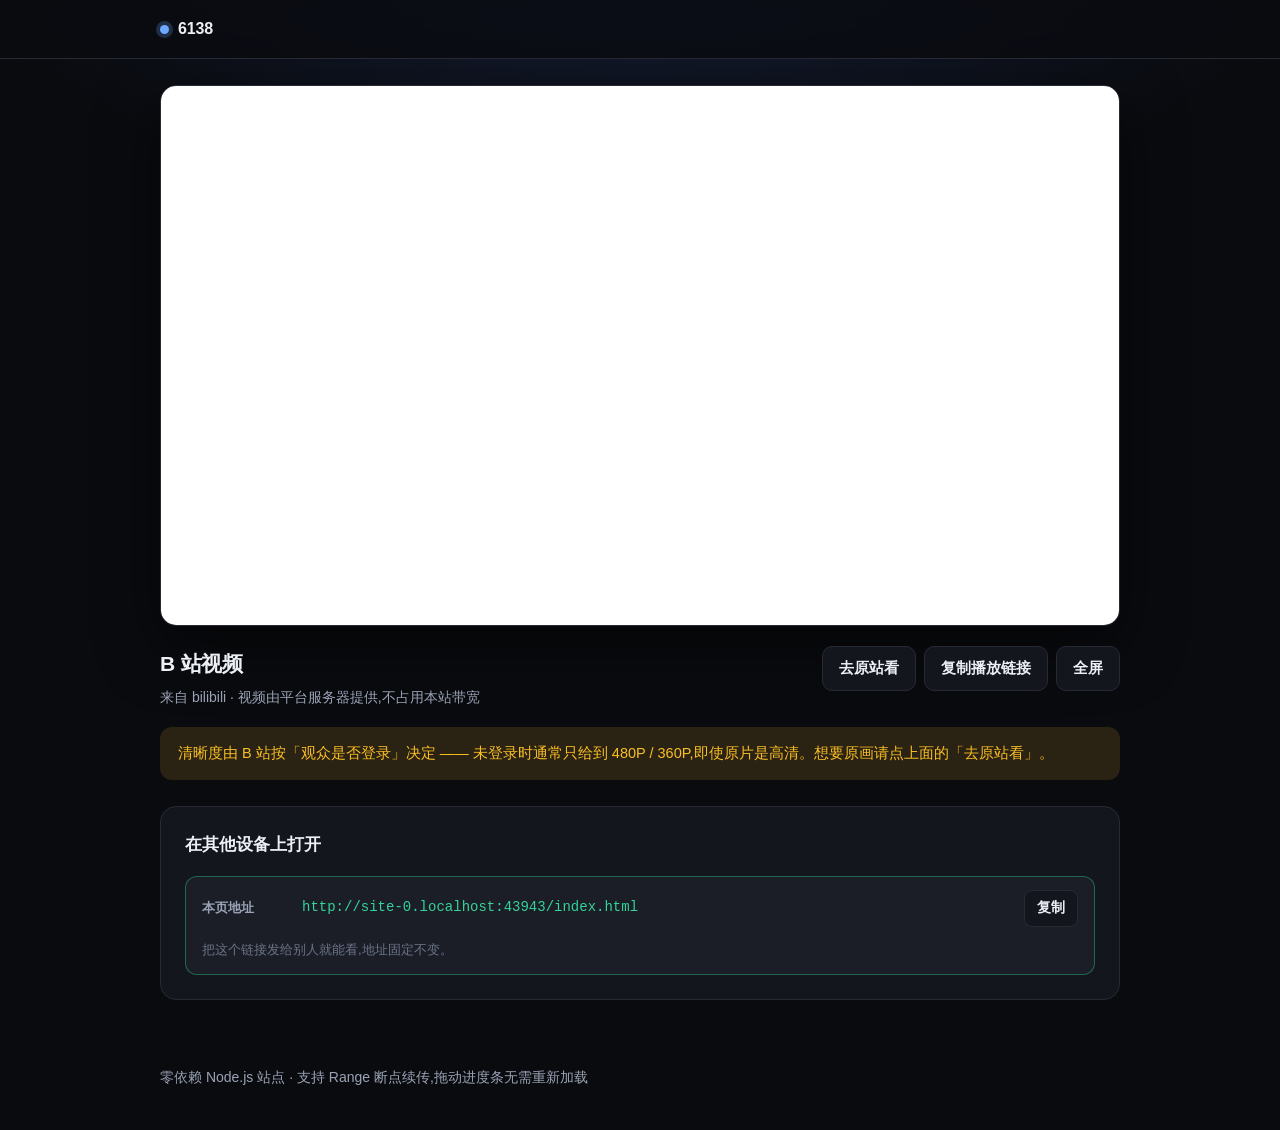
<file: index.html>
<!DOCTYPE html>
<html lang="zh-CN">
<head>
<meta charset="UTF-8">
<meta name="viewport" content="width=device-width, initial-scale=1, viewport-fit=cover">
<title>视频</title>
<meta name="description" content="一个只放一个视频的网页。">
<meta name="theme-color" content="#0a0b0f">
<link rel="icon" href="data:image/svg+xml,<svg xmlns='http://www.w3.org/2000/svg' viewBox='0 0 100 100'><text y='.9em' font-size='88'>🎬</text></svg>">
<link rel="stylesheet" href="css/style.css">
</head>
<body>

<header class="topbar">
  <div class="wrap topbar-inner">
    <span class="brand"><span class="brand-dot"></span><span id="site-title">视频</span></span>
    <span class="subtitle" id="site-subtitle"></span>
  </div>
</header>

<main class="wrap">

  <!-- 播放器 -->
  <section id="player-view" class="hidden">
    <div class="stage">
      <video id="video" controls playsinline preload="metadata" controlslist="nodownload"></video>
      <iframe id="embed" class="hidden" title="视频播放器" frameborder="0" scrolling="no"
              allow="autoplay; fullscreen; picture-in-picture; encrypted-media" allowfullscreen></iframe>
    </div>

    <div class="meta-bar">
      <div class="meta-text">
        <h1 id="video-name">—</h1>
        <p class="muted small" id="video-meta"></p>
      </div>
      <div class="actions">
        <a class="btn" id="download-btn" href="/download" download>下载</a>
        <a class="btn hidden" id="origin-btn" href="#" target="_blank" rel="noopener">去原站看</a>
        <button class="btn" type="button" id="copy-stream">复制播放链接</button>
        <button class="btn" type="button" id="fullscreen">全屏</button>
      </div>
    </div>

    <div id="format-warning" class="notice notice-warn hidden"></div>
  </section>

  <!-- 还没有视频 -->
  <section id="empty-view" class="hidden">
    <div class="empty-card">
      <div class="empty-icon">📼</div>
      <h1>还没有视频</h1>
      <p class="lead" id="empty-lead">三种方式任选其一,推荐后两种 —— 视频由平台或对象存储提供,不占用本机带宽。</p>

      <div class="path-box" id="path-box">
        <code id="video-dir">videos/</code>
        <button class="btn btn-sm" type="button" id="copy-dir">复制路径</button>
      </div>

      <ul class="tips">
        <li><b>① 本地文件</b> —— 把视频放进上面的目录,刷新本页即可,不用重启服务。<br>
          适合:局域网观看、本机带宽充裕(服务器 / 家宽)。</li>
        <li><b>② 外部直链(推荐)</b> —— 视频放到对象存储或 CDN,用直链播放。<br>
          <code>VIDEO_URL=https://你的存储/视频.mp4 npm start</code><br>
          适合:本机上行带宽小(校园网、4G),观众要秒开和流畅拖动。</li>
        <li><b>③ 平台嵌入(最省事)</b> —— 直接把 B 站 / YouTube 的分享链接交给它。<br>
          <code>VIDEO_PAGE=https://www.bilibili.com/video/BV1xx411c7mD npm start</code><br>
          适合:视频本来就要发到平台,顺便当播放源。</li>
      </ul>

      <p class="muted small" style="margin-top:22px">
        为什么推荐 ②③:如果本站跑在带宽很小的网络上,页面几 KB 能秒开,
        但自己往外发视频会卡到不可用。把视频交给带宽充裕的地方托管,网站只做外壳最快。
      </p>
    </div>
  </section>

  <!-- 分享 -->
  <section class="card share">
    <h2>在其他设备上打开</h2>
    <div id="share-body" class="share-body">
      <p class="muted small">正在检测可用地址…</p>
    </div>
  </section>

</main>

<footer class="site-footer">
  <div class="wrap">
    <p class="muted small">零依赖 Node.js 站点 · 支持 Range 断点续传,拖动进度条无需重新加载</p>
  </div>
</footer>

<div id="toast-area"></div>

<script>window.__STATUS_URL__ = "status.json";</script>
<script src="js/app.js"></script>
</body>
</html>
</file>
<file: css/style.css>
/* ==========================================================================
   单视频站点 — 深色影院风格
   ========================================================================== */

:root {
  --bg: #0a0b0f;
  --surface: #14161d;
  --surface-2: #1b1e27;
  --fg: #eceff5;
  --fg-soft: #9aa3b5;
  --fg-faint: #6b7387;
  --border: #262a35;
  --accent: #6ea8fe;
  --accent-soft: #16203a;
  --warn: #fbbf24;
  --warn-soft: #2a2213;
  --ok: #34d399;
  --ok-soft: #12271f;
  --radius: 16px;
  --font: -apple-system, BlinkMacSystemFont, "Segoe UI", "PingFang SC",
          "Hiragino Sans GB", "Microsoft YaHei", "Noto Sans CJK SC", sans-serif;
  --mono: ui-monospace, SFMono-Regular, Menlo, Consolas, monospace;
  color-scheme: dark;
}

* { box-sizing: border-box; }

body {
  margin: 0;
  min-height: 100vh;
  background:
    radial-gradient(90% 60% at 50% -10%, #16203a 0%, transparent 60%),
    var(--bg);
  background-attachment: fixed;
  color: var(--fg);
  font-family: var(--font);
  font-size: 16px;
  line-height: 1.7;
  -webkit-font-smoothing: antialiased;
}

.wrap { width: 100%; max-width: 1000px; margin: 0 auto; padding: 0 20px; }
.hidden { display: none !important; }
.muted { color: var(--fg-soft); }
.small { font-size: 14px; }
code { font-family: var(--mono); font-size: .9em; }

:focus-visible { outline: 2px solid var(--accent); outline-offset: 2px; border-radius: 8px; }

/* ---------------------------------------------------------------- 顶栏 */

.topbar {
  position: sticky; top: 0; z-index: 10;
  background: rgba(10, 11, 15, .82);
  backdrop-filter: saturate(160%) blur(12px);
  border-bottom: 1px solid var(--border);
}
.topbar-inner { display: flex; align-items: center; gap: 14px; height: 58px; }

.brand { display: inline-flex; align-items: center; gap: 9px; font-weight: 650; letter-spacing: -.01em; }
.brand-dot {
  width: 9px; height: 9px; border-radius: 50%;
  background: var(--accent);
  box-shadow: 0 0 0 4px color-mix(in srgb, var(--accent) 22%, transparent);
}
.subtitle { color: var(--fg-faint); font-size: 14px; }

/* -------------------------------------------------------------- 播放区 */

.stage {
  margin: 26px 0 0;
  background: #000;
  border: 1px solid var(--border);
  border-radius: var(--radius);
  overflow: hidden;
  box-shadow: 0 20px 60px rgba(0, 0, 0, .55);
}
video {
  display: block;
  width: 100%;
  max-height: 74vh;
  background: #000;
  aspect-ratio: 16 / 9;
}

/* 平台嵌入(B 站 / YouTube)用 iframe,同样撑满 16:9 */
.stage iframe {
  display: block;
  width: 100%;
  aspect-ratio: 16 / 9;
  border: 0;
  background: #000;
}

.meta-bar {
  display: flex; align-items: flex-start; justify-content: space-between;
  gap: 18px; flex-wrap: wrap;
  margin: 20px 0 0;
}
.meta-text h1 { margin: 0 0 4px; font-size: 21px; letter-spacing: -.01em; word-break: break-all; }
.meta-text p { margin: 0; }

.actions { display: flex; gap: 8px; flex-wrap: wrap; }

.btn {
  display: inline-flex; align-items: center; justify-content: center; gap: 7px;
  padding: 9px 16px;
  font: inherit; font-size: 14.5px; font-weight: 600;
  color: var(--fg);
  background: var(--surface);
  border: 1px solid var(--border);
  border-radius: 10px;
  cursor: pointer;
  text-decoration: none;
  transition: border-color .15s, color .15s, transform .15s, background .15s;
  white-space: nowrap;
}
.btn:hover { border-color: var(--accent); color: var(--accent); text-decoration: none; transform: translateY(-1px); }
.btn-sm { padding: 6px 12px; font-size: 13.5px; border-radius: 8px; }
.btn.primary { background: var(--accent); border-color: var(--accent); color: #08101f; }
.btn.primary:hover { color: #08101f; opacity: .9; }

/* -------------------------------------------------------------- 空状态 */

.empty-card {
  margin: 40px 0 0;
  padding: 44px 34px;
  text-align: center;
  background: var(--surface);
  border: 1px solid var(--border);
  border-radius: var(--radius);
}
.empty-icon { font-size: 46px; line-height: 1; }
.empty-card h1 { margin: 16px 0 10px; font-size: 25px; }
.empty-card .lead { margin: 0 auto; max-width: 52ch; color: var(--fg-soft); }

.path-box {
  display: flex; align-items: center; justify-content: center; gap: 12px;
  flex-wrap: wrap;
  margin: 22px auto 0;
  padding: 14px 18px;
  max-width: 640px;
  background: var(--surface-2);
  border: 1px dashed var(--border);
  border-radius: 12px;
}
.path-box code { color: var(--accent); word-break: break-all; font-size: 14.5px; }

.tips {
  margin: 26px auto 0;
  padding: 0;
  max-width: 60ch;
  list-style: none;
  text-align: left;
  color: var(--fg-soft);
  font-size: 14.5px;
}
.tips li { position: relative; padding-left: 22px; margin: 8px 0; }
.tips li::before { content: '·'; position: absolute; left: 8px; color: var(--accent); font-weight: 700; }
.tips b { color: var(--fg); }

/* -------------------------------------------------------------- 分享卡 */

.card {
  margin: 26px 0 0;
  padding: 24px;
  background: var(--surface);
  border: 1px solid var(--border);
  border-radius: var(--radius);
}
.card h2 { margin: 0 0 16px; font-size: 17px; }

.share-body { display: flex; flex-direction: column; gap: 12px; }

.addr {
  display: flex; align-items: center; gap: 12px;
  flex-wrap: wrap;
  padding: 13px 16px;
  background: var(--surface-2);
  border: 1px solid var(--border);
  border-radius: 12px;
}
.addr .addr-label {
  flex: none;
  min-width: 88px;
  font-size: 13px;
  font-weight: 700;
  color: var(--fg-soft);
}
.addr .addr-value {
  flex: 1;
  min-width: 200px;
  font-family: var(--mono);
  font-size: 14px;
  color: var(--accent);
  word-break: break-all;
  text-decoration: none;
}
.addr .addr-note { flex-basis: 100%; color: var(--fg-faint); font-size: 13px; }
.addr.is-public { border-color: color-mix(in srgb, var(--ok) 40%, transparent); }
.addr.is-public .addr-value { color: var(--ok); }

/* ---------------------------------------------------------------- 提示 */

.notice { margin-top: 18px; padding: 14px 18px; border-radius: 12px; font-size: 14.5px; }
.notice-warn { background: var(--warn-soft); color: var(--warn); }
.notice-ok { background: var(--ok-soft); color: var(--ok); }

#toast-area {
  position: fixed; right: 18px; bottom: 18px; z-index: 50;
  display: flex; flex-direction: column; gap: 9px;
  pointer-events: none;
}
.toast {
  padding: 11px 17px;
  background: var(--surface);
  border: 1px solid var(--border);
  border-radius: 11px;
  box-shadow: 0 12px 30px rgba(0, 0, 0, .5);
  font-size: 14.5px;
  animation: toast-in .18s ease-out;
}
.toast.ok { border-color: color-mix(in srgb, var(--ok) 45%, transparent); color: var(--ok); }
@keyframes toast-in { from { opacity: 0; transform: translateY(8px); } to { opacity: 1; transform: none; } }

/* ---------------------------------------------------------------- 页脚 */

.site-footer { margin: 40px 0 0; padding: 26px 0 40px; }
.site-footer p { margin: 0; }

.notfound { text-align: center; padding: 100px 20px; }
.notfound h1 { font-size: 26px; margin: 14px 0 8px; }

/* ---------------------------------------------------------------- 窄屏 */

@media (max-width: 640px) {
  .empty-card { padding: 32px 20px; }
  .card { padding: 18px; }
  .meta-bar { gap: 14px; }
  .actions { width: 100%; }
  .actions .btn { flex: 1; }
  .addr .addr-label { min-width: auto; }
}

@media (prefers-reduced-motion: reduce) {
  * { transition: none !important; animation: none !important; }
}
</file>
